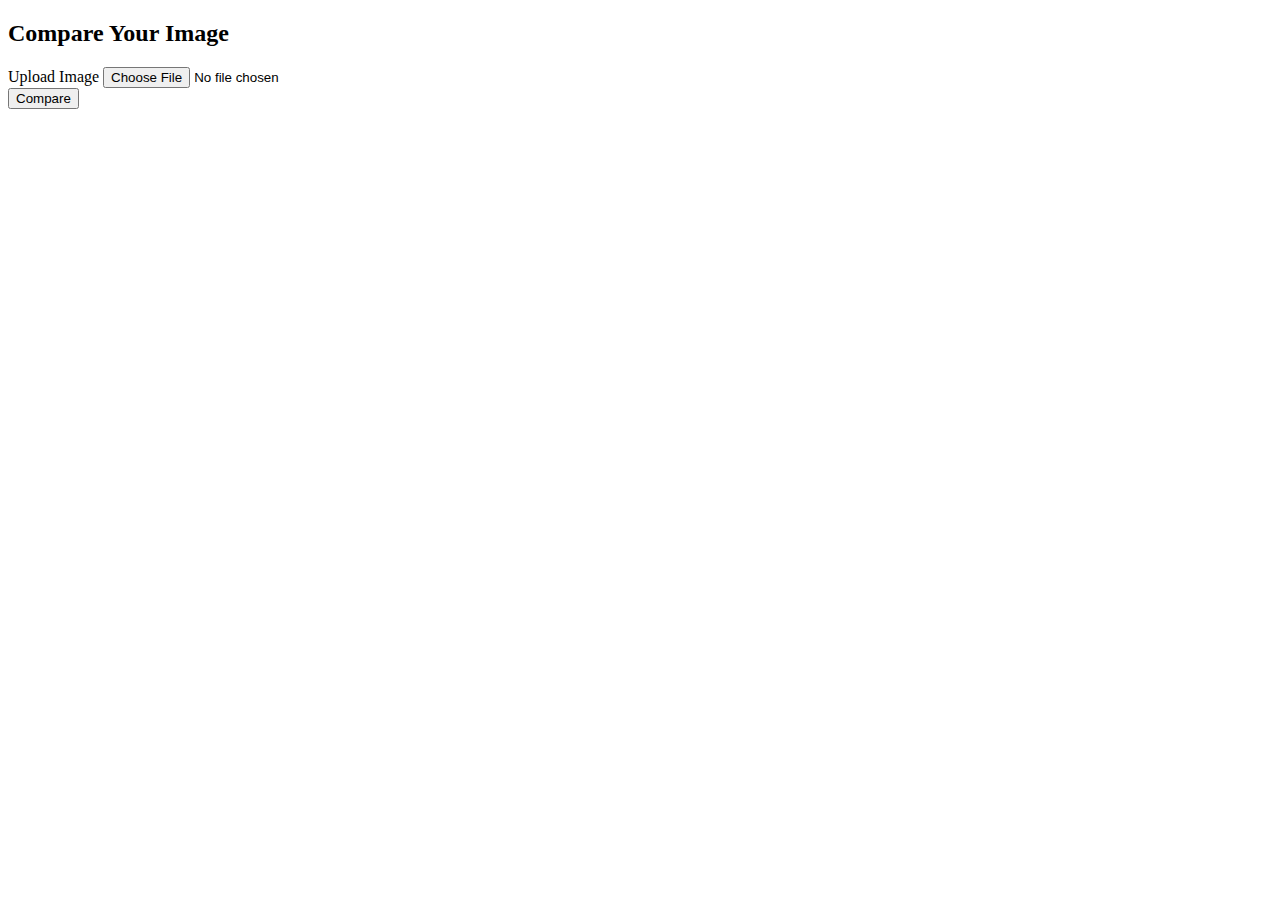
<file: templates/h2.html>
<!DOCTYPE html>
<html lang="en">
<head>
    <meta charset="UTF-8">
    <meta name="viewport" content="width=device-width, initial-scale=1.0">
    <title>Compare Images</title>
    <link href="https://cdn.jsdelivr.net/npm/bootstrap@5.0.2/dist/css/bootstrap.min.css" rel="stylesheet" integrity="sha384-EVSTQN3/azprG1Anm3QDgpJLIm9Nao0Yz1ztcQTwFspd3yD65VohhpuuCOmLASjC" crossorigin="anonymous">
</head>
<body>
    <div class="container mt-5">
        <h2>Compare Your Image</h2>
        <form id="compareForm">
            <div class="mb-3">
                <label for="file0" class="form-label">Upload Image</label>
                <input type="file" id="file0" class="form-control" required>
            </div>
            <button type="submit" class="btn btn-primary">Compare</button>
        </form>
        <div id="result" class="mt-3"></div>
    </div>

    <script>
        document.getElementById('compareForm').addEventListener('submit', async function(event) {
            event.preventDefault();
            
            const file0 = document.getElementById('file0').files[0];
            if (!file0) {
                alert('Please upload an image');
                return;
            }

            const formData = new FormData();
            formData.append('file0', file0);

            try {
                const response = await fetch('/compare', {
                    method: 'POST',
                    headers: {
                        'Authorization': 'user@example.com', // Replace with your logic for the logged-in user
                    },
                    body: formData,
                    credentials: 'include'
                });

                if (!response.ok) {
                    throw new Error('Network response was not ok');
                }

                const result = await response.json();
                document.getElementById('result').innerHTML = 
                    `<p>${result.is_genuine}</p>`;
            } catch (error) {
                document.getElementById('result').innerHTML = 
                    `<p>Error: ${error.message}</p>`;
            }
        });
    </script>
    <script src="https://cdn.jsdelivr.net/npm/@popperjs/core@2.9.2/dist/umd/popper.min.js" integrity="sha384-IQsoLXlPILFyFxXI+1B5rt5p53hb9SHNB1abENoj1dN0Rs1xI0f5uD5UbqDWeJiQ" crossorigin="anonymous"></script>
    <script src="https://cdn.jsdelivr.net/npm/bootstrap@5.0.2/dist/js/bootstrap.min.js" integrity="sha384-cVKIPhGf8X6DL0b+8owT8zY3pX5ilnU56x10+1A/eNb5RM6/EbiILFxNfD5MnW9+" crossorigin="anonymous"></script>
</body>
</html>
</file>
